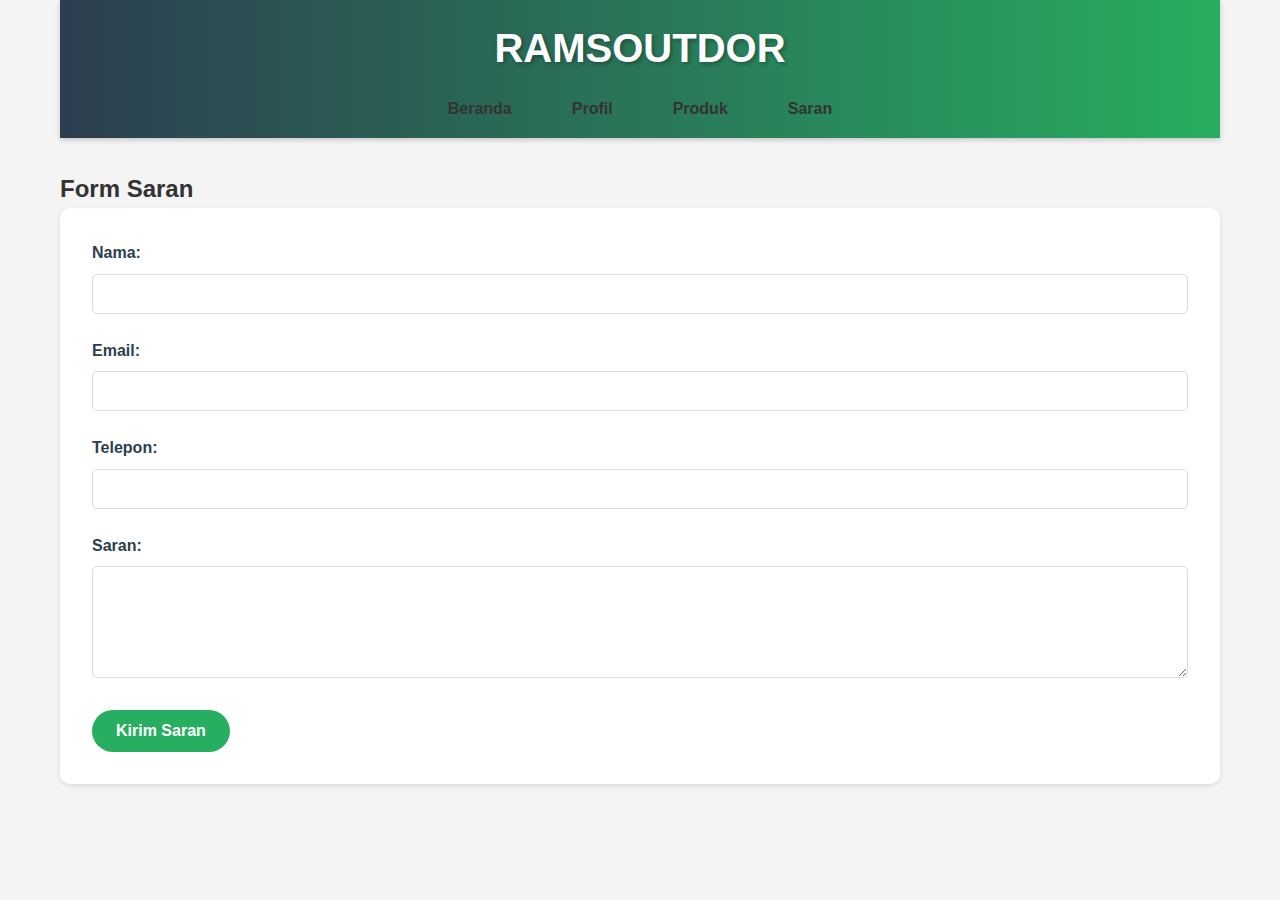
<file: saran.html>
<!DOCTYPE html>
<html lang="id">
<head>
    <meta charset="UTF-8">
    <title>Saran - Ramsoutdor</title>
    <link rel="stylesheet" href="style.css">
</head>
<body>
    <div class="container">
        <header>
            <h1>RAMSOUTDOR</h1>
            <nav>
                <ul>
                    <li><a href="index.html">Beranda</a></li>
                    <li><a href="profil.html">Profil</a></li>
                    <li><a href="produk.html">Produk</a></li>
                    <li><a href="saran.html">Saran</a></li>
                </ul>
            </nav>
        </header>

        <main>
            <section class="feedback">
                <h2>Form Saran</h2>
                <form action="#" method="post">
                    <div class="form-group">
                        <label for="nama">Nama:</label>
                        <input type="text" id="nama" name="nama" required>
                    </div>

                    <div class="form-group">
                        <label for="email">Email:</label>
                        <input type="email" id="email" name="email" required>
                    </div>

                    <div class="form-group">
                        <label for="telepon">Telepon:</label>
                        <input type="tel" id="telepon" name="telepon">
                    </div>

                    <div class="form-group">
                        <label for="saran">Saran:</label>
                        <textarea id="saran" name="saran" rows="5" required></textarea>
                    </div>

                    <button type="submit">Kirim Saran</button>
</file>
<file: style.css>
/* style.css */

/* Reset CSS dan Font */
* {
    margin: 0;
    padding: 0;
    box-sizing: border-box;
    font-family: 'Segoe UI', Tahoma, Geneva, Verdana, sans-serif;
}

/* Variabel Warna */
:root {
    --primary-color: #2c3e50;
    --secondary-color: #27ae60;
    --accent-color: #e74c3c;
    --light-color: #ecf0f1;
    --dark-color: #2c3e50;
}

/* Body Styles */
body {
    background-color: #f4f4f4;
    line-height: 1.6;
}

/* Container */
.container {
    max-width: 1200px;
    margin: 0 auto;
    padding: 0 20px;
}

/* Header Styles */
header {
    background: linear-gradient(to right, var(--primary-color), var(--secondary-color));
    color: white;
    padding: 1rem 0;
    box-shadow: 0 2px 5px rgba(0,0,0,0.2);
}

header h1 {
    text-align: center;
    font-size: 2.5rem;
    margin-bottom: 1rem;
    text-shadow: 2px 2px 4px rgba(0,0,0,0.3);
}

/* Navigation */
nav ul {
    display: flex;
    justify-content: center;
    list-style: none;
    padding: 0;
}

nav ul li {
    margin: 0 15px;
}

nav ul li a {
    color: white;
    text-decoration: none;
    font-weight: bold;
    padding: 5px 15px;
    border-radius: 20px;
    transition: all 0.3s ease;
}

nav ul li a:hover {
    background-color: white;
    color: var(--primary-color);
}

/* Main Content */
main {
    padding: 2rem 0;
}

/* Hero Section */
.hero {
    text-align: center;
    padding: 3rem 0;
}

.hero h2 {
    font-size: 2.5rem;
    color: var(--primary-color);
    margin-bottom: 1rem;
}

.hero img {
    max-width: 100%;
    border-radius: 10px;
    box-shadow: 0 4px 8px rgba(0,0,0,0.1);
}

/* Profile Section */
.profile {
    background-color: white;
    padding: 2rem;
    border-radius: 10px;
    box-shadow: 0 2px 5px rgba(0,0,0,0.1);
}

/* Products Section */
.products {
    background-color: white;
    padding: 2rem;
    border-radius: 10px;
    box-shadow: 0 2px 5px rgba(0,0,0,0.1);
}

.product-gallery {
    display: grid;
    grid-template-columns: repeat(auto-fit, minmax(250px, 1fr));
    gap: 20px;
    margin: 2rem 0;
}

.product-gallery img {
    width: 100%;
    border-radius: 8px;
    transition: transform 0.3s ease;
}

.product-gallery img:hover {
    transform: scale(1.05);
}

/* Table Styles */
.product-table {
    width: 100%;
    border-collapse: collapse;
    margin: 2rem 0;
}

.product-table th, 
.product-table td {
    padding: 12px;
    text-align: left;
    border-bottom: 1px solid #ddd;
}

.product-table th {
    background-color: var(--primary-color);
    color: white;
}

.product-table tr:hover {
    background-color: #f5f5f5;
}

/* Form Styles */
.feedback form {
    background-color: white;
    padding: 2rem;
    border-radius: 10px;
    box-shadow: 0 2px 5px rgba(0,0,0,0.1);
}

.form-group {
    margin-bottom: 1.5rem;
}

.form-group label {
    display: block;
    margin-bottom: 0.5rem;
    color: var(--primary-color);
    font-weight: bold;
}

.form-group input,
.form-group textarea {
    width: 100%;
    padding: 10px;
    border: 1px solid #ddd;
    border-radius: 5px;
    font-size: 1rem;
}

.form-group textarea {
    resize: vertical;
}

button[type="submit"] {
    background-color: var(--secondary-color);
    color: white;
    padding: 12px 24px;
    border: none;
    border-radius: 25px;
    cursor: pointer;
    font-size: 1rem;
    font-weight: bold;
    transition: background-color 0.3s ease;
}

button[type="submit"]:hover {
    background-color: #219a52;
}

/* Footer */
footer {
    background-color: var(--primary-color);
    color: white;
    text-align: center;
    padding: 1rem 0;
    position: relative;
    bottom: 0;
    width: 100%;
}

/* Responsive Design */
@media (max-width: 768px) {
    nav ul {
        flex-direction: column;
        text-align: center;
    }

    nav ul li {
        margin: 10px 0;
    }

    .hero h2 {
        font-size: 2rem;
    }

    .product-gallery {
        grid-template-columns: 1fr;
    }
}

/* Animations */
@keyframes fadeIn {
    from {
        opacity: 0;
        transform: translateY(20px);
    }
    to {
        opacity: 1;
        transform: translateY(0);
    }
}

.hero, .profile, .products, .feedback {
    animation: fadeIn 1s ease-out;
}

/* Additional Styling for Links */
a {
    color: var(--secondary-color);
    text-decoration: none;
    transition: color 0.3s ease;
}

a:hover {
    color: var(--accent-color);
}

/* List Styling */
ul {
    list-style-position: inside;
    padding-left: 20px;
}

/* Image Styling */
img {
    max-width: 100%;
    height: auto;
}

/* iframe Styling */
iframe {
    max-width: 100%;
    border-radius: 10px;
    box-shadow: 0 4px 8px rgba(0,0,0,0.1);
}

/* Styling untuk Grid Produk */
.product-grid {
    display: grid;
    grid-template-columns: repeat(auto-fit, minmax(280px, 1fr));
    gap: 30px;
    padding: 20px 0;
}

.product-card {
    background: white;
    border-radius: 10px;
    padding: 15px;
    box-shadow: 0 2px 5px rgba(0,0,0,0.1);
    transition: transform 0.3s ease;
}

.product-card:hover {
    transform: translateY(-5px);
    box-shadow: 0 5px 15px rgba(0,0,0,0.2);
}

.product-card img {
    width: 100%;
    height: 200px;
    object-fit: cover;
    border-radius: 8px;
    margin-bottom: 15px;
}

.product-card h3 {
    color: var(--primary-color);
    margin-bottom: 10px;
    font-size: 1.2rem;
}

.product-card p {
    color: #666;
    font-size: 0.9rem;
    margin-bottom: 15px;
    min-height: 60px;
}

/* Reset dan dasar */
* {
    margin: 0;
    padding: 0;
    box-sizing: border-box;
}

body {
    font-family: 'Arial', sans-serif;
    line-height: 1.6;
    color: #333;
}

/* Header */
.main-header {
    background-color: rgba(255, 255, 255, 0.9);
    position: fixed;
    width: 100%;
    z-index: 1000;
    display: flex;
    flex-direction: column;
    align-items: center;
    padding: 10px 0;
}

.logo-container {
    text-align: center;
    margin-bottom: 10px;
}

.logo {
    width: 100px;
    height: auto;
}

nav ul {
    list-style-type: none;
    display: flex;
    justify-content: center;
}

nav ul li {
    margin: 0 15px;
}

nav ul li a {
    text-decoration: none;
    color: #333;
    font-weight: bold;
    transition: color 0.3s ease;
}

nav ul li a:hover {
    color: #ff6600;
}

/* Hero Section */

/* Hero Section */
.hero {
    background: url('https://encrypted-tbn0.gstatic.com/images?q=tbn:ANd9GcTqRYKo-kgcOPxOgW1VbHN7wVzrhcPJO0MiEw&s') no-repeat center center/cover;
    color: #000000;
    padding: 60px 20px;
    text-align: center;
}

.hero h2 {
    font-size: 2.5em;
    margin-bottom: 10px;
}

.hero p {
    font-size: 1.2em;
    margin-bottom: 20px;
}

.btn-primary {
    background-color: #0073e6;
    color: #ffffff;
    padding: 12px 20px;
    text-decoration: none;
    font-weight: bold;
    border-radius: 5px;
}

.btn-primary:hover {
    background-color: #005bb5;
}

/* Highlights Section */
.highlights {
    padding: 40px 20px;
    background-color: #ffffff;
    text-align: center;
}

.highlights h3 {
    font-size: 1.8em;
    margin-bottom: 20px;
}

.highlight-cards {
    display: flex;
    justify-content: space-around;
    gap: 20px;
}

.card {
    background-color: #ffffff;
    padding: 20px;
    border-radius: 5px;
    box-shadow: 0 4px 8px rgba(0, 0, 0, 0.1);
    width: 30%;
}

/* Featured Products Section */
.featured-products {
    padding: 40px 20px;
    text-align: center;
}

.featured-products h3 {
    font-size: 1.8em;
    margin-bottom: 20px;
}

.product-gallery {
    display: flex;
    justify-content: space-around;
    gap: 20px;
}

.product-item {
    width: 45%;
    text-align: center;
}

.product-item img {
    max-width: 100%;
    border-radius: 5px;
}

.btn-secondary {
    display: inline-block;
    margin-top: 10px;
    padding: 10px 15px;
    background-color: #0073e6;
    color: #ffffff;
    text-decoration: none;
    border-radius: 5px;
    font-weight: bold;
}

.btn-secondary:hover {
    background-color: #005bb5;
}

/* Footer */
footer {
    background-color: #333;
    color: #ffffff;
    text-align: center;
    padding: 20px;
}

footer a {
    color: #0073e6;
    text-decoration: none;
}

footer a:hover {
    color: #005bb5;
}
</file>
